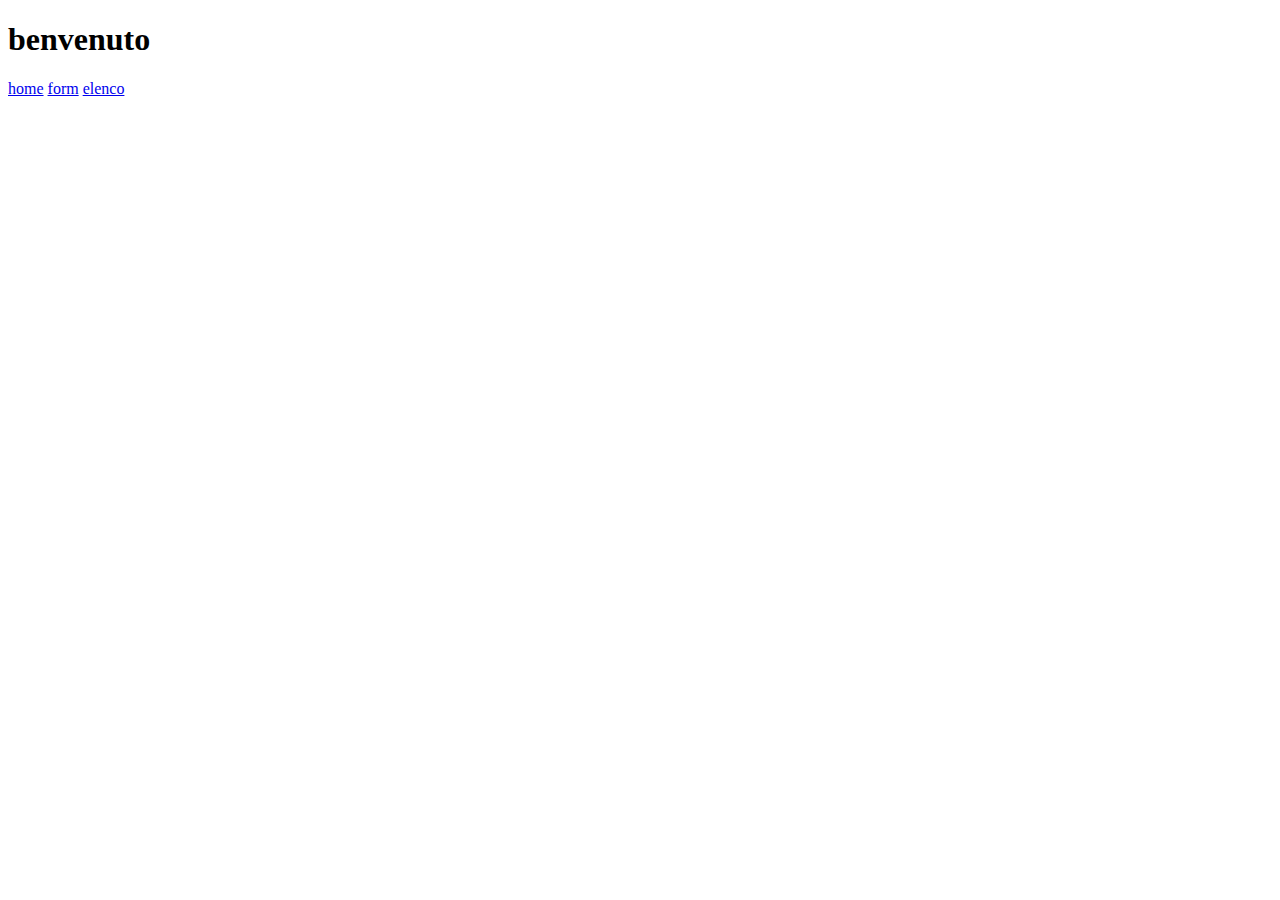
<file: Prj11_Portale/WebContent/index.html>
<!DOCTYPE html>
<html>
<head>
<meta charset="ISO-8859-1">
<title>Insert title here</title>
</head>
<body>
<h1>benvenuto</h1>

<a href="http://localhost:8080/Prj11_Portale/router">home</a>
<a href="http://localhost:8080/Prj11_Portale/router?page=form">form</a>
<a href="http://localhost:8080/Prj11_Portale/browser">elenco</a>

</body>
</html>
</file>
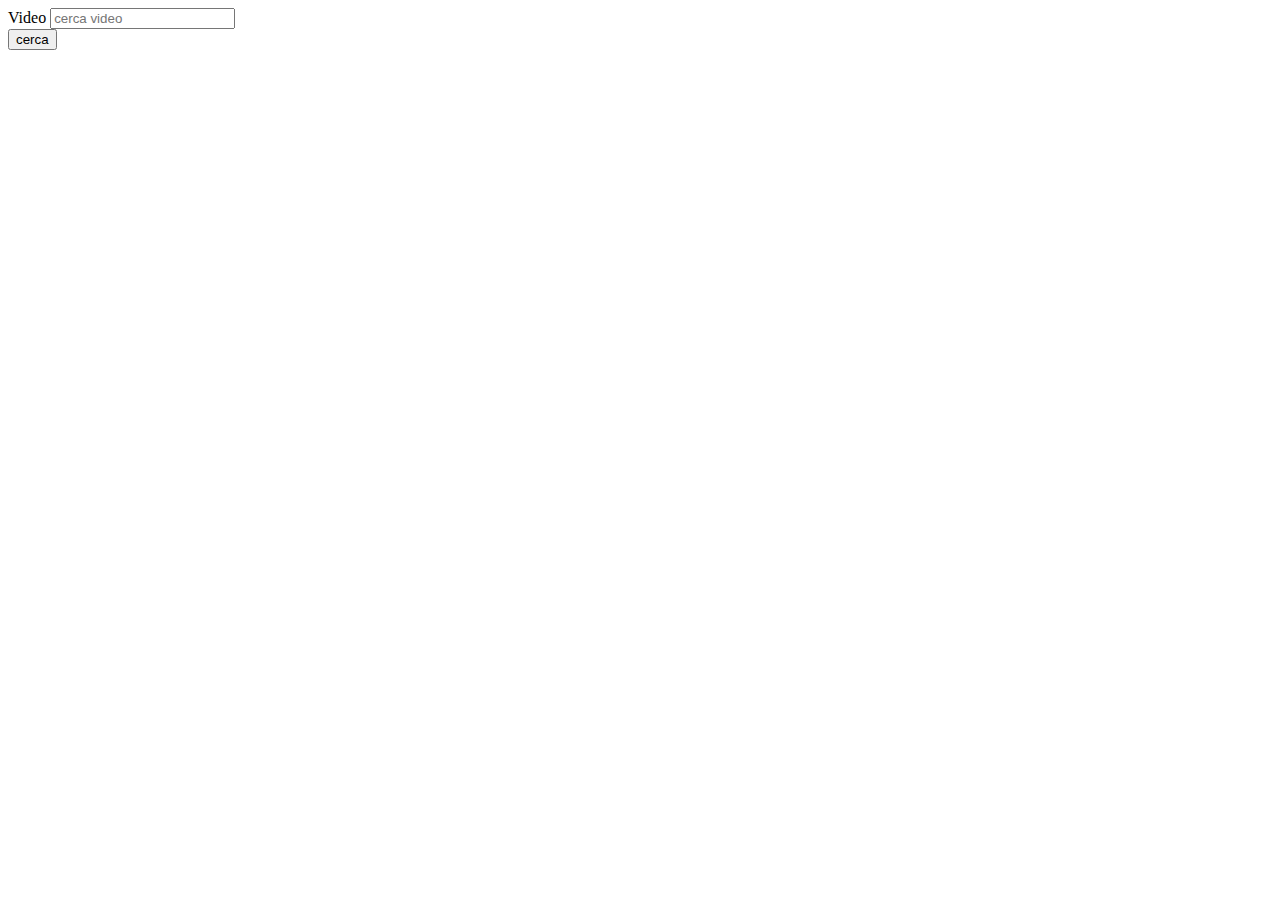
<file: Prj11_Portale/WebContent/form.html>
<!DOCTYPE html>
<html>
<head>
<meta charset="ISO-8859-1">
<title>Insert title here</title>
</head>
<body>

	<form method="post" action="negoziatore">
		<label for="video">Video</label>
		<input type="text" name="video" id="video" placeholder="cerca video">
		<br>
		<input type="submit" value="cerca">
	
	</form>


</body>
</html>
</file>
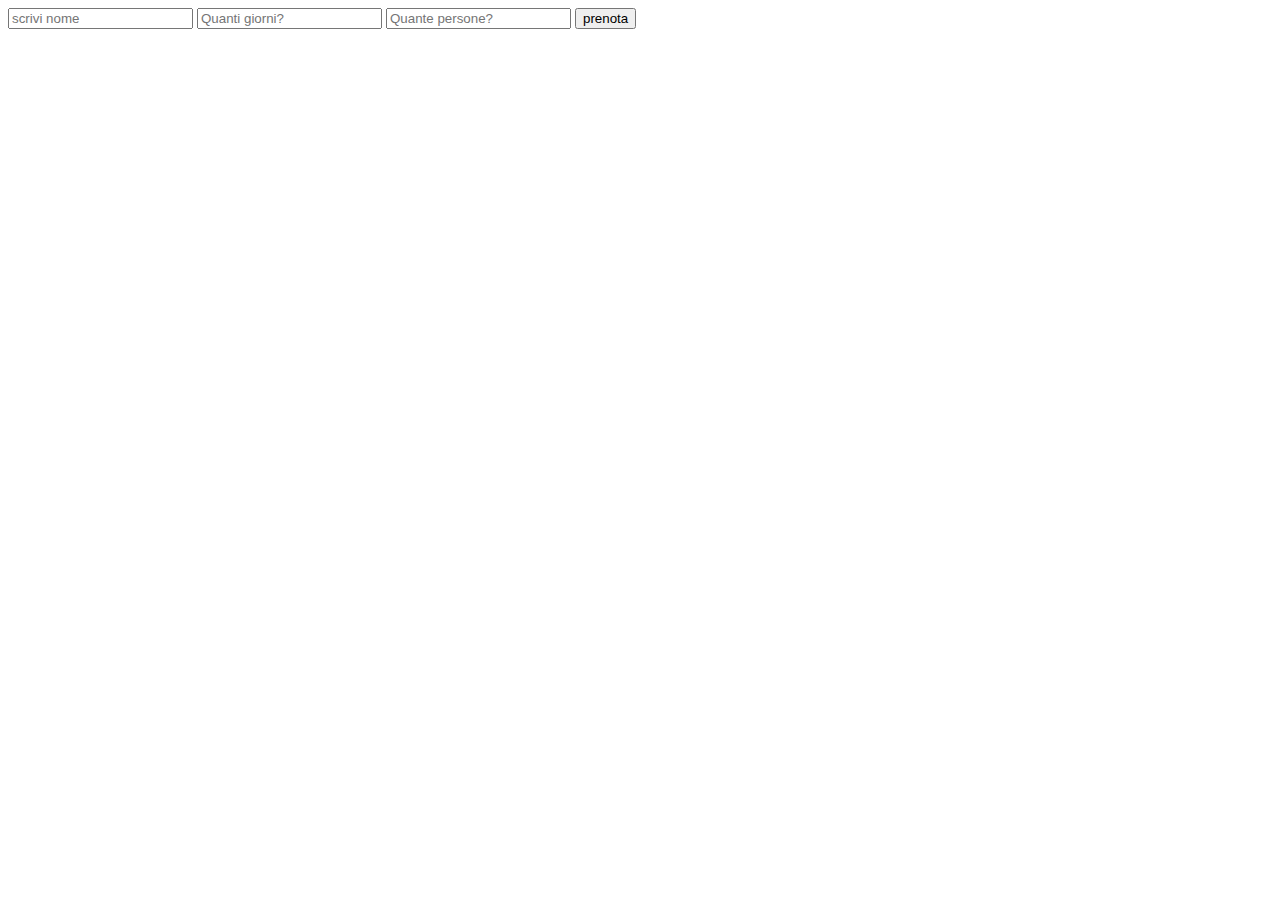
<file: Prj16_Albergo/WebContent/modulo_prenotazione.html>
<!DOCTYPE html>
<html lang="it">
<head>
<meta charset="utf-8">
<title>Prenotazione</title>
</head>
<body>

<form action="prenota" method="POST">

	<input name="nome" type="text" placeholder="scrivi nome">
	<!-- <input name="password" type="password" placeholder="scrivi password"> -->
	
	<input type="number" name="nGiorni" placeholder="Quanti giorni?">

	<input type="number" name="nPersone" placeholder="Quante persone?">
	
	<input type="submit" value="prenota">

</form>


</body>
</html>
</file>
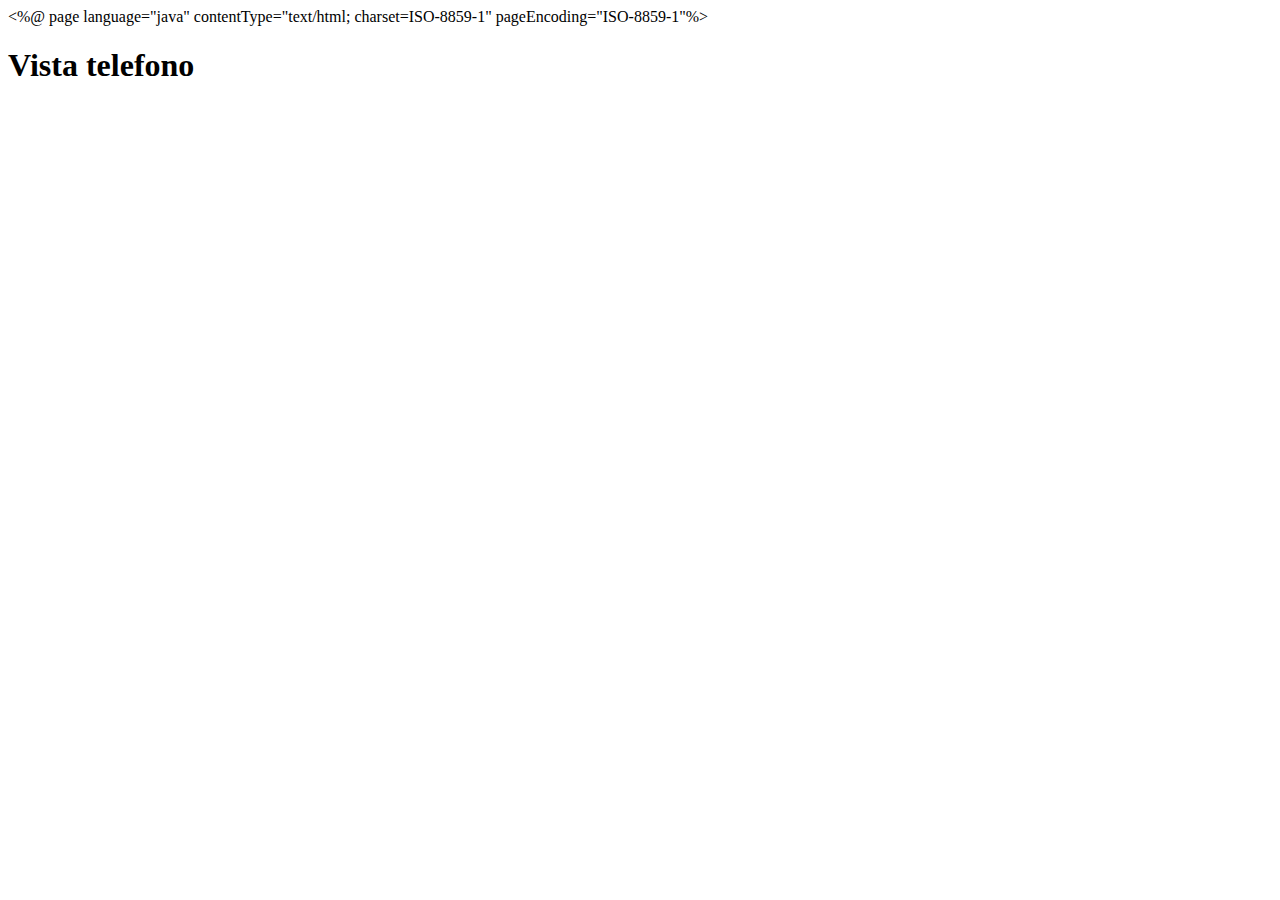
<file: spring-mvc/src/main/resources/templates/telefoni.html>
<%@ page language="java" contentType="text/html; charset=ISO-8859-1"
    pageEncoding="ISO-8859-1"%>
<!DOCTYPE html>
<html>
<head>
<meta charset="ISO-8859-1">
<title>Telefono</title>
</head>
<body>
<h1>Vista telefono</h1>


</body>
</html>
</file>
